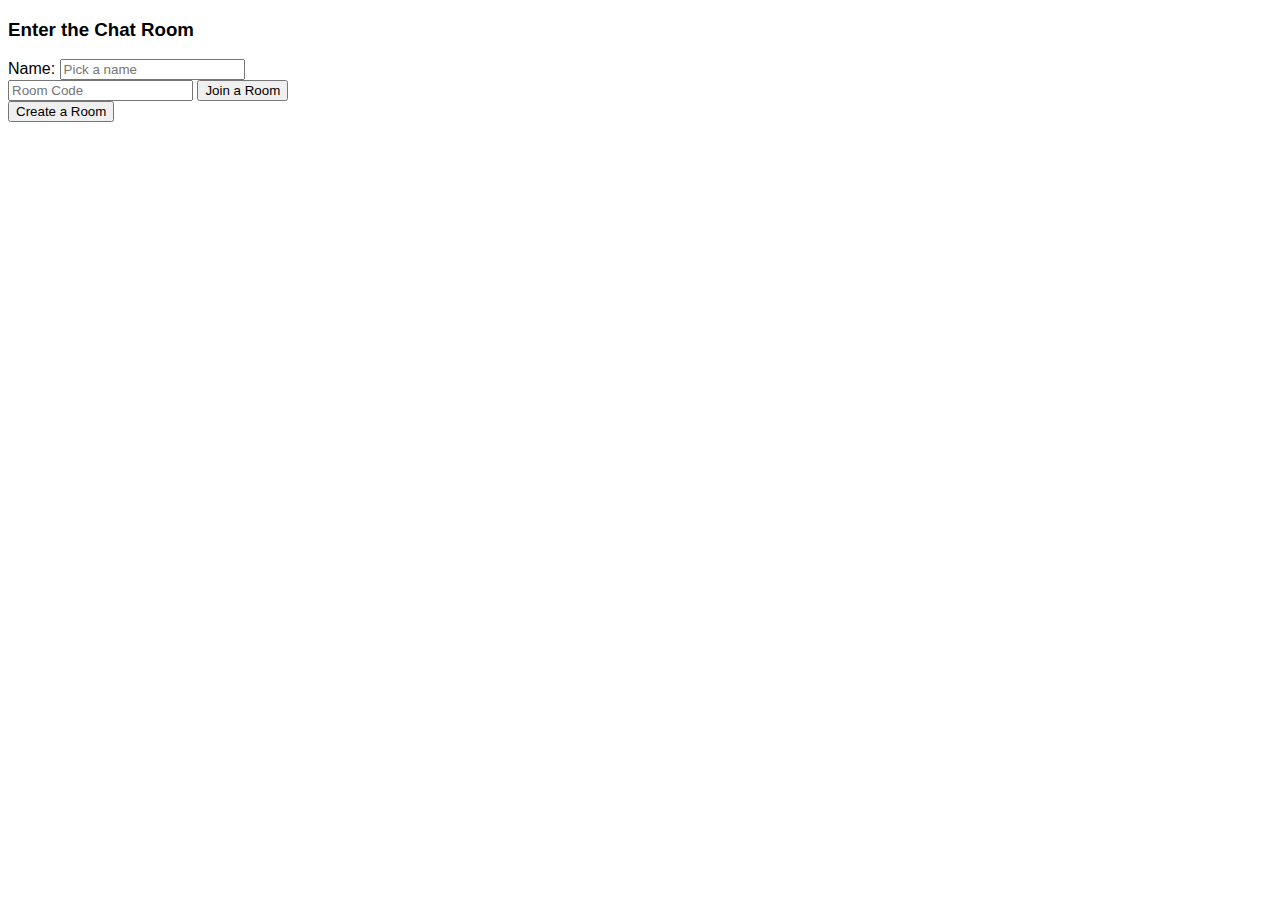
<file: src/home.html>
<!DOCTYPE html>
<html lang="en">
<head>
    <meta charset="UTF-8">
    <meta name="viewport" content="width=device-width, initial-scale=1.0">
    <title>Chat Room</title>
    <link rel="stylesheet" href="style.css">
</head>
<body>
    <div class="content">
        <form action="" method="post">
            <h3>Enter the Chat Room</h3>
            <div>
                <label for="profile-name">Name: </label>
                <input id="profile-name" type="text" placeholder="Pick a name" name="name" value=""/>
            </div>
            <div class="join">
                <input type="text" placeholder="Room Code" name="code" value=""/>
                <button type="submit" name="join">Join a Room</button>
            </div>
            <button type="submit" name="create">Create a Room</button>
        </form>
    </div>
    <script src="script.js"></script>
</body>
</html>
</file>
<file: src/style.css>
/* * {

} */

body {
    font-family: sans-serif;
}
</file>
